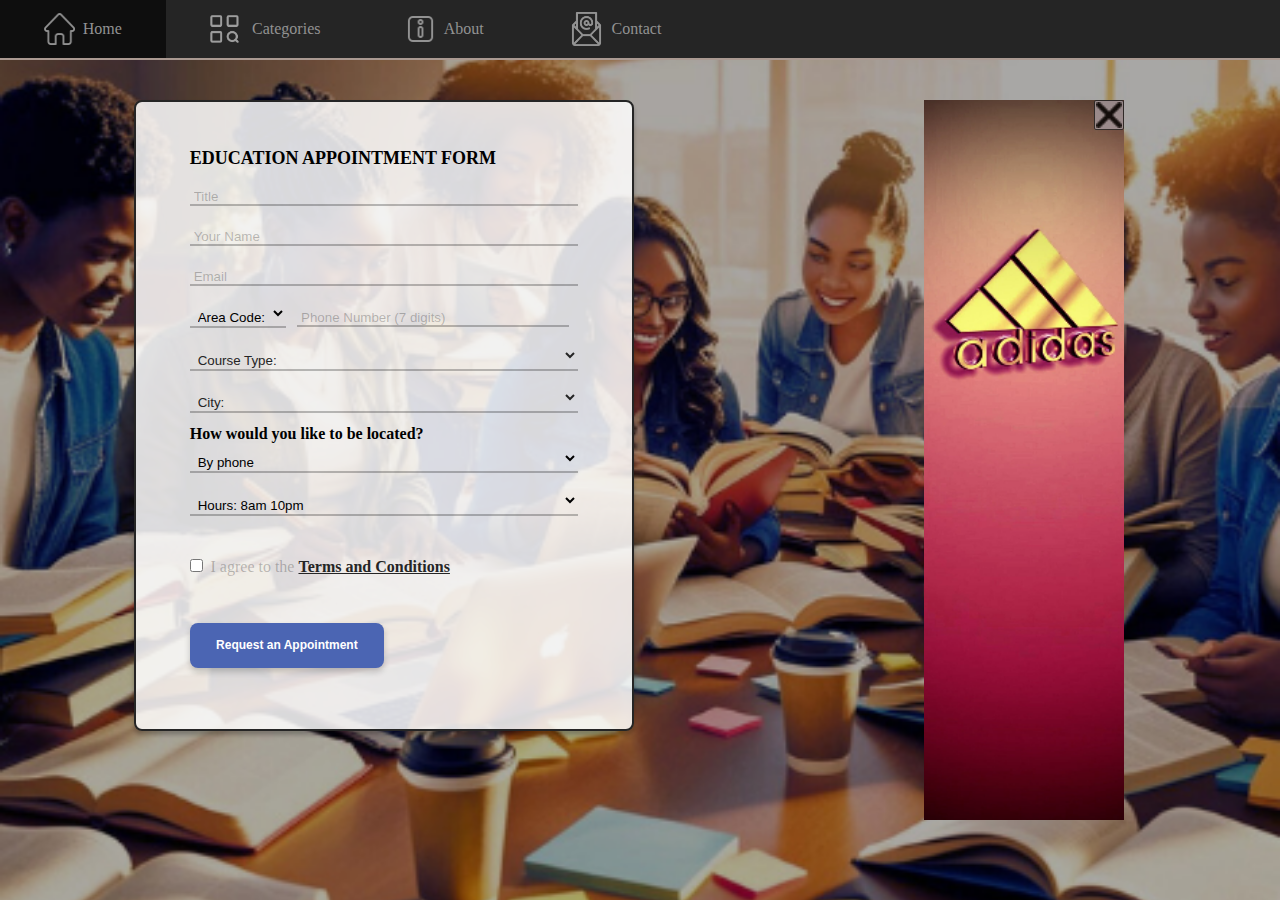
<file: index.html>
<!DOCTYPE html>
<html lang="en">
<head>
    <meta charset="UTF-8">
    <meta name="viewport" content="width=device-width, initial-scale=1.0">
    <title>Education Appointment Form</title>
    <link rel="stylesheet" href="styles.css">
</head>
<body>
    <nav class="navbar">
        <a href="" id="home"><img src="images/Home.png">Home</a>
        <a href="/categories.html" id="categories"><img src="images/Categories.png">Categories</a>
        <a href="/about.html" id="about"><img src="images/About.png">About</a>
        <a href="/contact.html" id="contact"><img src="images/Contact.png">Contact</a>
    </nav>

    <div class="container">
        <div class="leftside">
            <form id="appointmentForm">
                <h2>EDUCATION APPOINTMENT FORM</h2>
                <input type="text" placeholder="Title" id="title" required>
                <input type="text" placeholder="Your Name" id="name" required>
                <span class="error-message"></span>
                <input type="email" placeholder="Email" id="email" required>
                <span class="error-message"></span>

                <div id="phone">
                    <select id="areaCode" name="areaCode" required>
                        <option value="areaCode" selected disabled hidden>Area Code: </option>
                    </select>
                    <input type="tel" placeholder="Phone Number (7 digits)" id="phoneNumber" maxlength="7" pattern="\d{7}" required>
                </div>
                <span class="error-message"></span>


                <select name="courseType" id="courseType" required>
                    <option value="courseType" selected disabled hidden>Course Type:</option>
                </select>
                <span class="error-message"></span>

               
                <select name="city" id="city" required>
                    <option value="city" selected disabled hidden>City:</option>
                </select>
                <span class="error-message"></span>

                <label id="contactLabel" for="contactMethod">How would you like to be located?</label>
                <select id="contactMethod" name="contactMethod" required>
                    <option value="phone">By phone</option>
                    <option value="email">By email</option>
                    <option value="sms">By SMS message</option>
                </select>
                <span class="error-message"></span>

                <select id="hours" name="hours" required>
                    <option value="hours" selected disabled hidden>Hours: 8am 10pm</option>
                    <option value="8am-10am">8am-10am</option>
                    <option value="10am-12pm">10am-12pm</option>
                    <option value="12pm-2pm">12pm-2pm</option>
                    <option value="2pm-4pm">2pm-4pm</option>
                    <option value="4pm-6pm">4pm-6pm</option>
                    <option value="6pm-8pm">6pm-8pm</option>
                    <option value="8pm-10pm">8pm-10pm</option>
                </select>
                <span class="error-message"></span>

                <label id="checkboxLabel">
                    <input type="checkbox" id="terms" required>I agree to the <a href="#">Terms and Conditions</a>
                </label>
                <span class="error-message"></span>

                <button type="submit" id="submitBtn">Request an Appointment</button>
                
            </form>
        </div>
        <div class="rightside">
            <a href="https://www.adidas.co.uk/" target="_blank" rel="noopener noreferrer" id="stickyAd">
                <button id="closeAd"><img src="images/close.png" alt="close" title="Close ad" ></button>
            </a>
            
        </div>
    </div>

    <script src="script.js">

    </script>
</body>
</html>
</file>
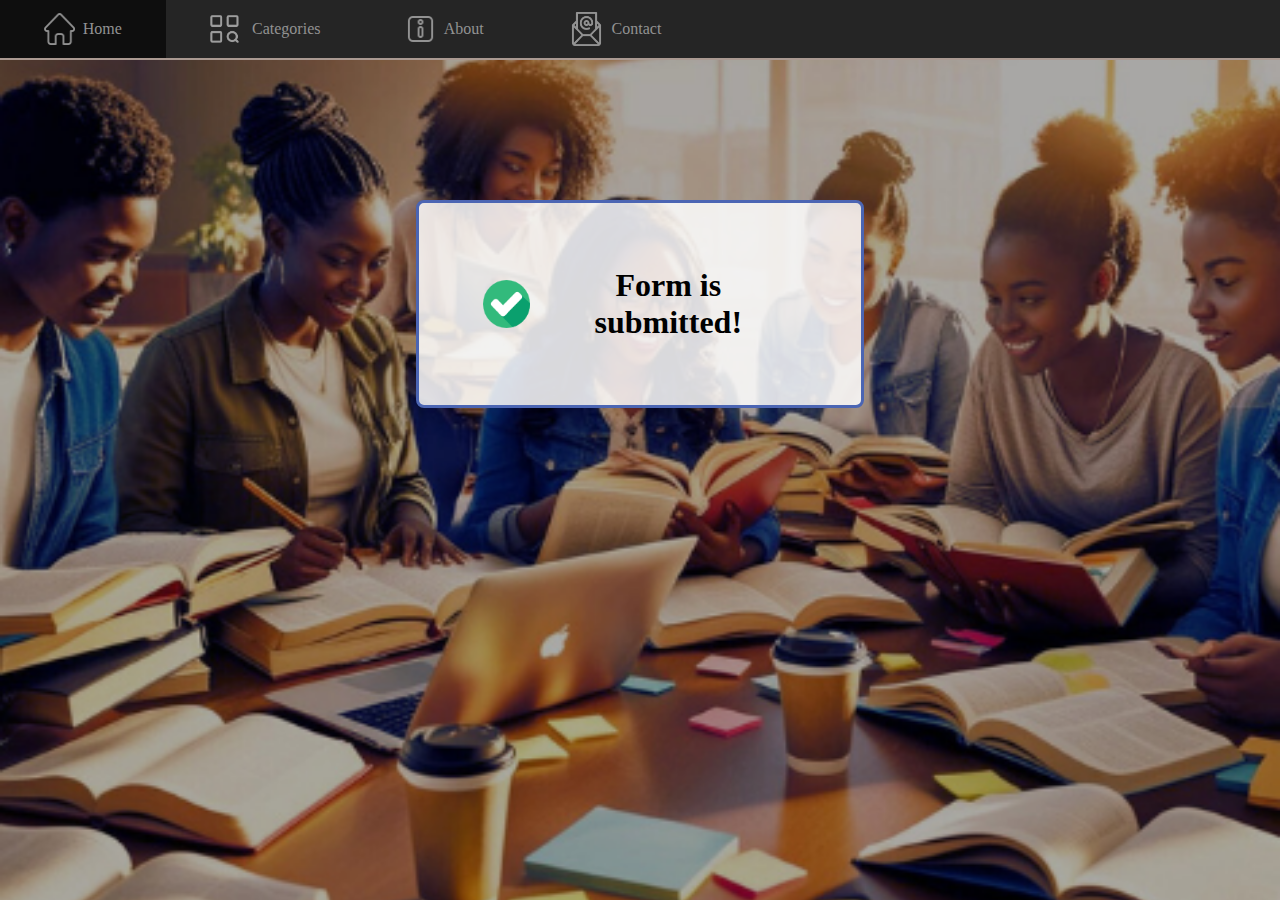
<file: submitted.html>
<!DOCTYPE html>
<html lang="en">
<head>
    <meta charset="UTF-8">
    <meta name="viewport" content="width=device-width, initial-scale=1.0">
    <title>Form is Submitted</title>
    <link rel="stylesheet" href="styles.css">
</head>
<body>
    <nav class="navbar">
        <a href="/index.html" id="home"><img src="images/Home.png">Home</a>
        <a href="/categories.html" id="categories"><img src="images/Categories.png">Categories</a>
        <a href="/about.html" id="about"><img src="images/About.png">About</a>
        <a href="/contact.html" id="contact"><img src="images/Contact.png">Contact</a>
    </nav>

    <div class="containerMessage">
        
        <div class="submittedMessage">
            <img src="images/successful.png" alt="successfulSubmit">
            <h1>Form is submitted!</h1>
        </div>
    
    </div>

    <script src="script.js">

    </script>
</body>
</html>
</file>
<file: styles.css>
:root{

    --color--navbar: #252525;
    --color--navbarBorder: #AA9991;
    --color--navbarPages: #929292;
    --color--formInput: rgba(0, 0, 0, 0.25);
    --color--button: #4B65B3;
    --color--closeAd: rgba(167, 155, 159, 1);
    
    --navbarPage: 24px;
    --formHeader: 18px;
    --formInput: 12px;
    --formSelect: 14px;

}

/**
* ! removing default styles of the browser
**/

*{
    margin: 0;
    padding: 0;
    box-sizing: border-box;  /* Ekrandaki boyutların toplamı olması gerekeni geçtiğinde bunu engeller (1000px+20px+30px=1050px ama 1000px olmalı gibi) */
}


/**
* ! style rules for navbar
**/

.navbar{
    width: 100%;
    height: 60px;
    display: grid;
    grid-template-columns: auto auto auto auto;
    padding-right: 45%;
    background-color: var(--color--navbar);
    border-bottom: 2px solid var(--color--navbarBorder);
    margin-bottom: 2%;

    /* Sticky navbar için eklemeler */
    position: fixed;
    top: 0; 
    z-index: 1000; /* Diğer içeriklerin üzerinde olması için */
}


.navbar a{
    text-decoration: none;
    text-align: center;
    color: var(--color--navbarPages);
    font-weight: 500;
    padding: 3%;
    display: flex;
    flex-direction: row;
    align-items: center;
    justify-content: center;
    gap: 5%;
    img{
        width: 20%;
    }
}


.navbar a:hover{
    background-color: rgba(0, 0, 0, 0.6);
}

/**
* ! style rules for body
**/

body{
    background-image: url("images/BACKGROUND.png");
    background-repeat: no-repeat;
    background-size: cover;
    background-attachment: fixed; /* Ekrana sabitler */

}

.container{
    display: grid;
    grid-template-columns: 60% 40% ;
    margin-top: 100px;
    
}

.leftside{
    display: flex;
    justify-content: center;
    align-items: flex-start;
}

.rightside{
    display: flex;
    justify-content: center;
   
}

#appointmentForm{
    width: 70%;
    max-width: 500px; /* Geniş ekranlarda sabit sınır */
    height: auto; /* İçeriğe göre yükseklik */
    max-height: 700px; /* Formun çok uzamasını önlemek için sınır */
    display: flex;
    border-radius: 8px;
    flex-direction: column;
    justify-content: center;
    box-shadow: 0 4px 4px rgba(0, 0, 0, 0.25);
    background-color: rgba(255, 255, 255, 0.85);
    border: 2px solid var(--color--navbar);
    padding-inline: 7%;
    padding-block: 5%;
    margin-bottom: 3%;
}

#appointmentForm h2{
    margin-block: 2%;
    font-size: var(--formHeader);
    font-weight: bold;
}

#appointmentForm input, select{
    border: none;
    border-bottom: 2px solid var(--color--formInput);
    padding-top: 3%;
    padding-inline: 1%;
    margin-bottom: 3%;
    background: none;
}


#appointmentForm input:focus, select:focus {
    border-color: #4B65B3; /* Odaklanınca renk değişimi */
    outline: none; /* Tarayıcı varsayılan outline'ını kaldır */
}

#phone{
    display: flex;
    flex-direction: row;
    align-items: center;
    gap: 3%;
}

#phoneNumber{
    width: 70%;
}

#areaCode{
    padding-inline: 1%;
}

#courseType, #city{
    color: var(--color--navbar); 
}


#appointmentForm input::placeholder{
    color: var(--color--formInput);
}

#contactLabel{
    font-weight: bold;
}

#checkboxLabel{
    margin-top: 8%; 
}

#checkboxLabel input{
    margin-right: 2%;
}

#checkboxLabel{
    color: var(--color--formInput);
    a{
        color: var(--color--navbar);
        font-weight: bold;
    }
}

#submitBtn{
    width: 50%;
    background-color: var(--color--button);
    color: white;
    padding-block: 4%;
    padding-inline: 8px;
    cursor:pointer;
    font-weight: 600;
    font-size: var(--formInput);
    text-align: center;
    border: none;
    border-radius: 8px;
    margin-bottom: 6%;
    margin-top: 10%;
}

#submitBtn {
    transition: background-color 0.3s ease, box-shadow 0.2s ease;
    box-shadow: 0 4px 6px rgba(0, 0, 0, 0.2);
}

#submitBtn:active {
    background-color: #395093; /* Daha koyu bir renk */
    box-shadow: 0 2px 3px rgba(0, 0, 0, 0.3); /* Daha küçük gölge */
}

#submitBtn:hover{
    background-color: #2E4075;
}

#stickyAd{

    background-image: url("images/ad1.jpg");
    background-repeat: no-repeat;
    background-size: cover;
    background-position: top;
    height: 80vh;
    width: 25vh;
    max-width: 200px;

    position: sticky;
    top: 80px;
    z-index: 999;
    
}


#closeAd{
    display: flex;
    align-items: center;
    justify-content: center;
    width: 15%;
    height:auto;
    background-color: var(--color--closeAd);
    opacity: 0.80;
    border-radius: 2px;
    cursor: pointer;
    position: absolute;
    top: 0;
    right: 0;
    padding: 1px;
    border: 1px solid var(--color--navbar);
    img{
        width: 100%;
    }
}

#closeAd:hover{
    background-color: white;
}


/**
* ! style rules for submitted page
**/


.containerMessage{
    display: flex;
    margin-top: 200px;
    align-items: center;
    justify-content: center;
}

.submittedMessage{
    display: flex;
    flex-direction: row;
    align-items: center;
    justify-content: center;
    border: 3px solid var(--color--button);
    border-radius: 8px;
    background-color: rgba(255, 255, 255, 0.85);
    width: 35%;
    padding: 5%;
    text-align: center;
    img{
        width: 15%;
        margin-right: 3%;
    }
}


/**
* ! style rules for error message
**/

.error-message {
    display: none; /* Başlangıçta gizli */
    width: 70%;
    color: var(--color--grey);
    background-color: rgba(0, 0, 0, 0.25);
    border-left: 3px solid #c0392b;
    padding: 2%;
    font-size: 12px;
    text-align: center;
    margin-top: 3px;
    border-radius: 2px;
    font-weight: 500;
    box-shadow: 0 1px 3px rgba(0, 0, 0, 0.2);
    animation: fadeIn 0.5s ease;
}

.error-message::before {
    content: "⚠️ "; /* Sembol ekleyin */
    font-size: 1.2em; /* Sembolün boyutunu ayarlayın */
}

@keyframes fadeIn {
    from { opacity: 0; }
    to { opacity: 1; }
}


/**
* ! style rules for media queries
**/



@media (max-width: 1024px){
    
    .navbar{
        padding-right: 35%;
    }

    #appointmentForm{
        width: 75%;
    }
    
    #appointmentForm h2{
    font-size: 14px;
    }

    #appointmentForm input, select {
        font-size: 12px;
    }

    #contactLabel{
        font-size: 12px;
    }

    #checkboxLabel{
        font-size: 12px;
    }

    #submitBtn{
        font-size: 8px;
        padding-block: 5%;
    }
    #stickyAd{
        width: 20vh;
    }
}

@media (max-width: 768px){

    .navbar{
        padding-right: 10%;
    }

    #appointmentForm{
        width: 80%;
    }
    
    #appointmentForm h2{
    font-size: 12px;
    }

    #appointmentForm input, select {
        font-size: 10px;
    }

    #contactLabel{
        font-size: 10px;
    }

    #checkboxLabel{
        font-size: 10px;
    }

    #submitBtn{
        font-size: 8px;
        padding-block: 5%;
        width: 60%;
    }
    #stickyAd{
        width: 15vh;
        height: 60vh;
    }
    .containerMessage{
        margin-top: 100px;
    }

    .submittedMessage{
        width: 50%;
        font-size: 12px;
    }

    .error-message{
        width: 100%;
        font-size: 10px;
        padding: 1%;
    }
    
} 
 
@media (max-width: 425px){
    .container{
        display: flex;
        flex-direction: column;
        margin-top: 75px;
    }
    
    .submittedMessage{
        width: 60%;
    }

    .navbar{
        height: 40px;
        padding-right: 0;
    }
    .navbar a{
       padding-inline: 20%;
       font-size: 14px;
        img{
            width: 30%;
        }
    }

    #appointmentForm h2{
        font-size: 10px;
    }

    #appointmentForm input, select {
        font-size: 10px;
    }

    #contactLabel{
        font-size: 10px;
    }

    #appointmentForm input[type="checkbox"]{
        width: 10px;
        margin-bottom: 0;
    }

    #checkboxLabel{
        font-size: 10px;
        margin-top: 3%;
    }

    #submitBtn{
        font-size: 6px;
        padding-block: 5%;
        margin-top: 5%;
        margin-bottom: 3%;
    }


    #stickyAd{
        background-image: url("images/ad2.jpg");
        position: fixed;
        top: auto;
        bottom: 2px;
        width: 100%;
        height: 15vh;
        max-width: 450px;
    }
    
    #closeAd{
        width: 5%;
    }
}
</file>
